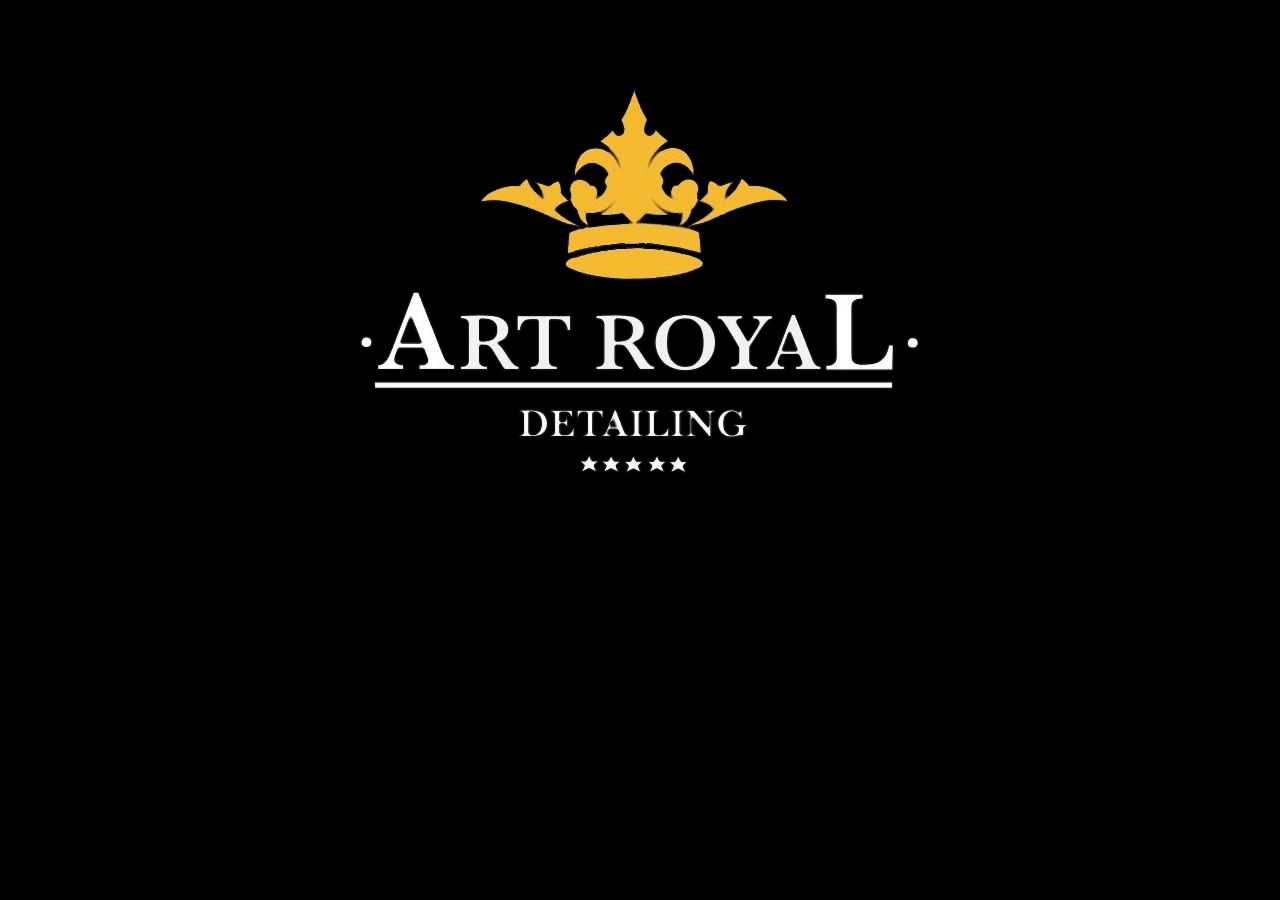
<file: index.html>
<html>
<head>
<title>Просто сайт</title>
<link rel="stylesheet" href="css/style.css">

</head>
<body>
    
    <p align="center"><img src="img/artroyal.png">
    </p>
    
</body>
</html>
</file>
<file: css/style.css>
body {
width: 100wh;
height: 90vh;
color: #fff;
background-color: black;
}
</file>
